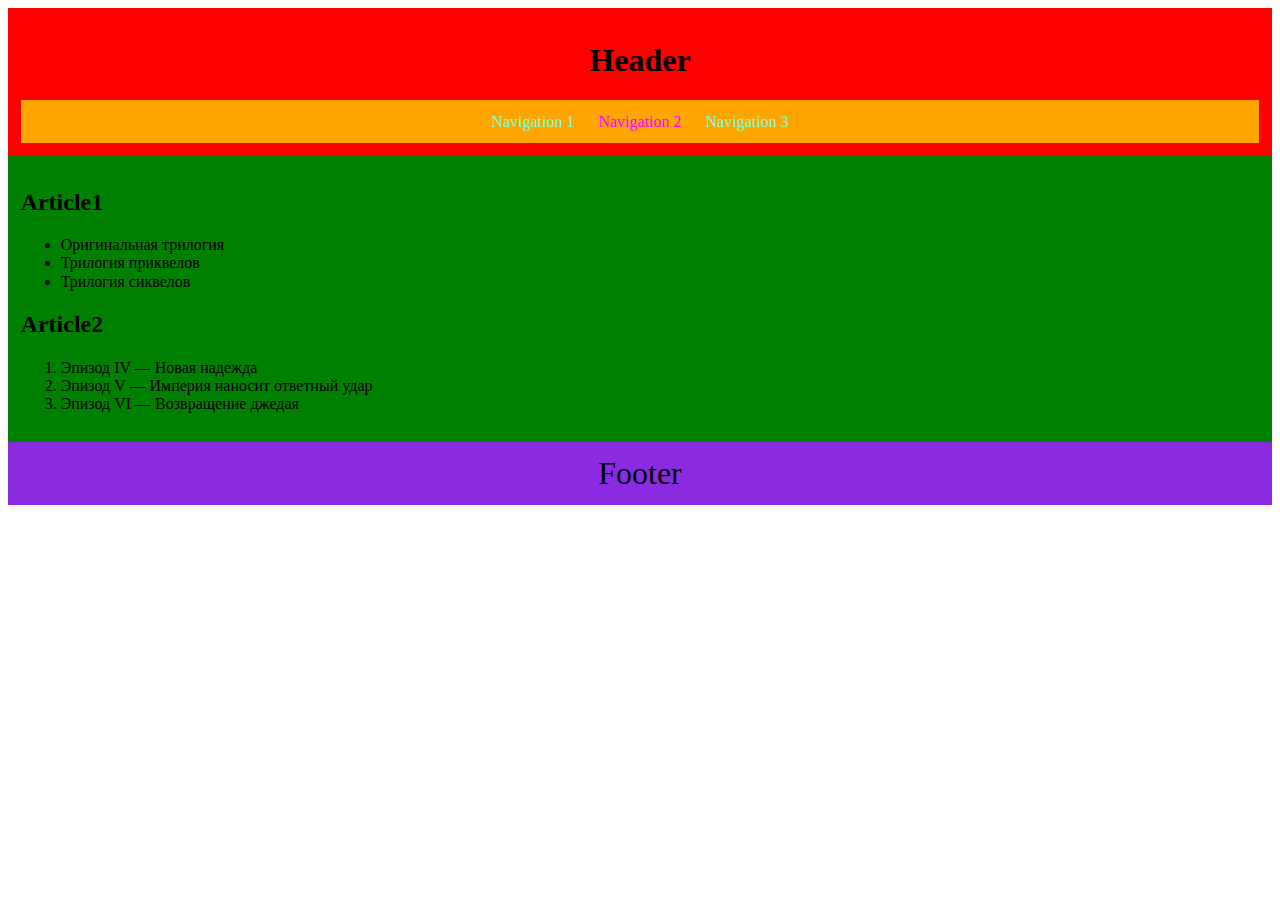
<file: 02-dz0/01-semantic-mockup/solution.html>
<!DOCTYPE html>
<html lang="ru">
  <head>
    <meta charset="utf-8">
    <title>01-semantic-mockup</title>
    <link rel="stylesheet" type="text/css" href="styles.css" media="screen" />
    <link rel="stylesheet" type="text/css" href="normilize.css" media="screen" />
  </head>
  <body>
    <header class='header'>
        <h1>Header</h1>
        <nav class="nav">
            <a class="nav__item">Navigation 1</a>
            <a class="nav__item nav__item_seleted">Navigation 2</a>
            <a class="nav__item">Navigation 3</a>
        </nav>
    </header>
    <main class='main'>
        <article class ='main__article'>
            <h2>Article1</h2>
            <ul>
                <li>Оригинальная трилогия</li>
                <li>Трилогия приквелов</li>
                <li>Трилогия сиквелов</li>
            </ul>
        </article>
        <article class ='main__article'>
            <h2>Article2</h2>
            <ol>
                <li>Эпизод IV — Новая надежда</li>
                <li>Эпизод V — Империя наносит ответный удар</li>
                <li>Эпизод VI — Возвращение джедая</li>
            </ol>
        </article>
    </main>
    <footer class='footer'>
        Footer
    </footer>

  </body>
</html>
</file>
<file: 02-dz0/01-semantic-mockup/styles.css>
.header {
    background-color: red;
    padding: 1%;
    text-align: center;
}
.nav {
    background-color: orange;
    padding: 1%;
}
.nav > .nav__item {
    margin: 10px;
}
.nav__item {
    color:aquamarine
}
.nav__item_seleted {
    color:fuchsia;
}
.main {
    background-color: green;
    padding: 1%;
}
.main__item {
    background-color: blue;
    color:white;
}
.footer {
    background-color: blueviolet;
    padding: 1%;
    text-align: center;
    font-size: 2rem;
}
</file>
<file: 02-dz0/01-semantic-mockup/normilize.css>
/* Document
 * ========================================================================== */

/**
 * 1. Correct the line height in all browsers.
 */

 :where(html) {
    line-height: 1.15; /* 1 */
  }
  
  /* Sections
   * ========================================================================== */
  
  /**
   * Correct the font size and margin on `h1` elements within `section` and
   * `article` contexts in Chrome, Edge, Firefox, and Safari.
   */
  
  :where(h1) {
    font-size: 2em;
    margin-block-end: 0.67em;
    margin-block-start: 0.67em;
  }
  
  /* Grouping content
   * ========================================================================== */
  
  /**
   * Remove the margin on nested lists in Chrome, Edge, and Safari.
   */
  
  :where(dl, ol, ul) :where(dl, ol, ul) {
    margin-block-end: 0;
    margin-block-start: 0;
  }
  
  /**
   * 1. Add the correct box sizing in Firefox.
   * 2. Correct the inheritance of border color in Firefox.
   */
  
  :where(hr) {
    box-sizing: content-box; /* 1 */
    color: inherit; /* 2 */
    height: 0; /* 1 */
  }
  
  /**
   * 1. Correct the inheritance and scaling of font size in all browsers.
   * 2. Correct the odd `em` font sizing in all browsers.
   */
  
  :where(pre) {
    font-family: monospace, monospace; /* 1 */
    font-size: 1em; /* 2 */
  }
  
  /* Text-level semantics
   * ========================================================================== */
  
  /**
   * Add the correct text decoration in Safari.
   */
  
  :where(abbr[title]) {
    text-decoration: underline;
    text-decoration: underline dotted;
  }
  
  /**
   * Add the correct font weight in Chrome, Edge, and Safari.
   */
  
  :where(b, strong) {
    font-weight: bolder;
  }
  
  /**
   * 1. Correct the inheritance and scaling of font size in all browsers.
   * 2. Correct the odd `em` font sizing in all browsers.
   */
  
  :where(code, kbd, samp) {
    font-family: monospace, monospace; /* 1 */
    font-size: 1em; /* 2 */
  }
  
  /**
   * Add the correct font size in all browsers.
   */
  
  :where(small) {
    font-size: 80%;
  }
  
  /* Tabular data
   * ========================================================================== */
  
  /**
   * 1. Correct table border color in Chrome, Edge, and Safari.
   * 2. Remove text indentation from table contents in Chrome, Edge, and Safari.
   */
  
  :where(table) {
    border-color: currentColor; /* 1 */
    text-indent: 0; /* 2 */
  }
  
  /* Forms
   * ========================================================================== */
  
  /**
   * Remove the margin on controls in Safari.
   */
  
  :where(button, input, select) {
    margin: 0;
  }
  
  /**
   * Remove the inheritance of text transform in Firefox.
   */
  
  :where(button) {
    text-transform: none;
  }
  
  /**
   * Correct the inability to style buttons in iOS and Safari.
   */
  
  :where(button, input:is([type="button" i], [type="reset" i], [type="submit" i])) {
    -webkit-appearance: button;
  }
  
  /**
   * Add the correct vertical alignment in Chrome, Edge, and Firefox.
   */
  
  :where(progress) {
    vertical-align: baseline;
  }
  
  /**
   * Remove the inheritance of text transform in Firefox.
   */
  
  :where(select) {
    text-transform: none;
  }
  
  /**
   * Remove the margin in Firefox and Safari.
   */
  
  :where(textarea) {
    margin: 0;
  }
  
  /**
   * 1. Correct the odd appearance in Chrome, Edge, and Safari.
   * 2. Correct the outline style in Safari.
   */
  
  :where(input[type="search" i]) {
    -webkit-appearance: textfield; /* 1 */
    outline-offset: -2px; /* 2 */
  }
  
  /**
   * Correct the cursor style of increment and decrement buttons in Safari.
   */
  
  ::-webkit-inner-spin-button,
  ::-webkit-outer-spin-button {
    height: auto;
  }
  
  /**
   * Correct the text style of placeholders in Chrome, Edge, and Safari.
   */
  
  ::-webkit-input-placeholder {
    color: inherit;
    opacity: 0.54;
  }
  
  /**
   * Remove the inner padding in Chrome, Edge, and Safari on macOS.
   */
  
  ::-webkit-search-decoration {
    -webkit-appearance: none;
  }
  
  /**
   * 1. Correct the inability to style upload buttons in iOS and Safari.
   * 2. Change font properties to `inherit` in Safari.
   */
  
  ::-webkit-file-upload-button {
    -webkit-appearance: button; /* 1 */
    font: inherit; /* 2 */
  }
  
  /**
   * Remove the inner border and padding of focus outlines in Firefox.
   */
  
  :where(button, input:is([type="button" i], [type="color" i], [type="reset" i], [type="submit" i]))::-moz-focus-inner {
    border-style: none;
    padding: 0;
  }
  
  /**
   * Restore the focus outline styles unset by the previous rule in Firefox.
   */
  
  :where(button, input:is([type="button" i], [type="color" i], [type="reset" i], [type="submit" i]))::-moz-focusring {
    outline: 1px dotted ButtonText;
  }
  
  /**
   * Remove the additional :invalid styles in Firefox.
   */
  
  :where(:-moz-ui-invalid) {
    box-shadow: none;
  }
  
  /* Interactive
   * ========================================================================== */
  
  /*
   * Add the correct styles in Safari.
   */
  
  :where(dialog) {
    background-color: white;
    border: solid;
    color: black;
    height: -moz-fit-content;
    height: fit-content;
    left: 0;
    margin: auto;
    padding: 1em;
    position: absolute;
    right: 0;
    width: -moz-fit-content;
    width: fit-content;
  }
  
  :where(dialog:not([open])) {
    display: none;
  }
  
  /*
   * Add the correct display in all browsers.
   */
  
  :where(summary) {
    display: list-item;
  }
</file>
